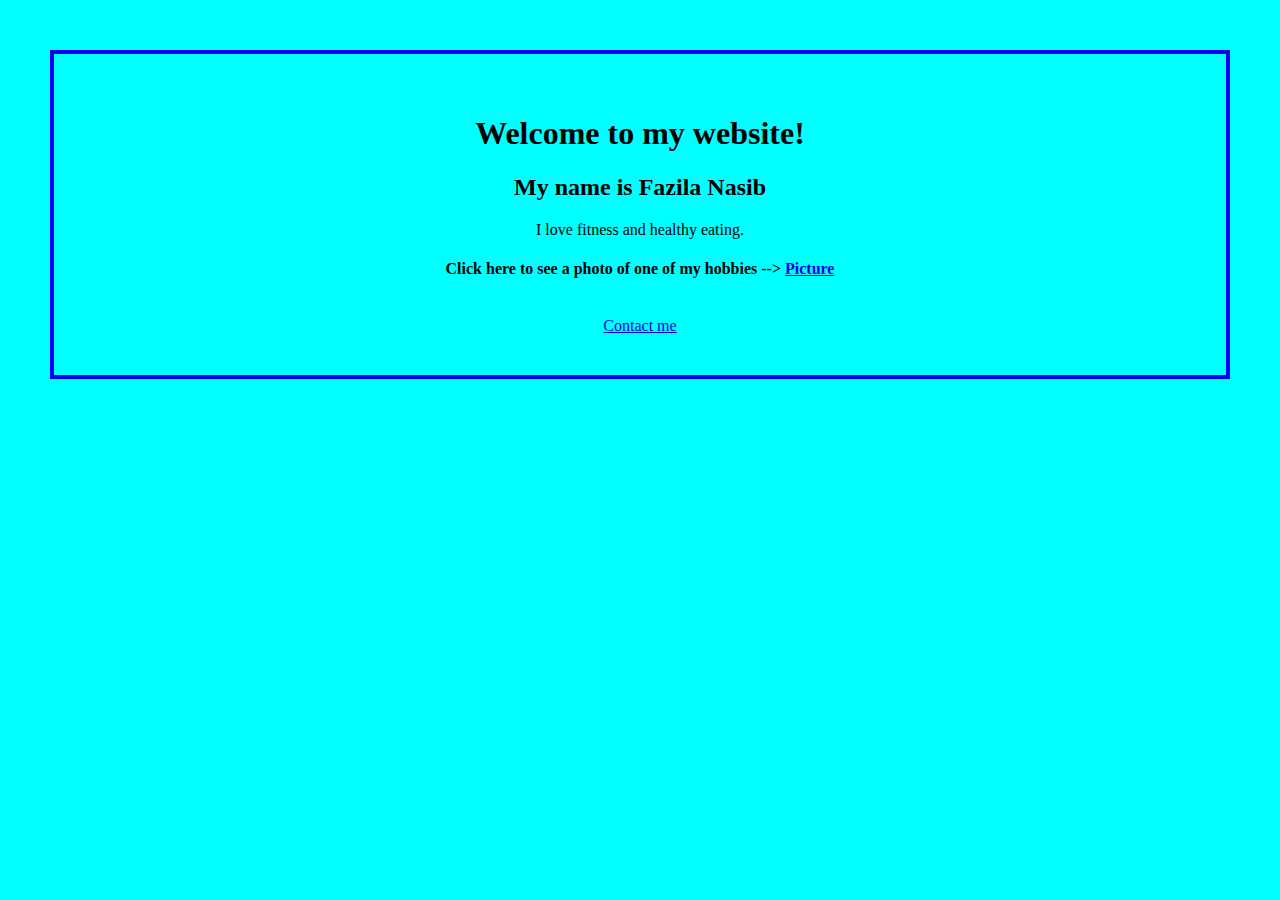
<file: index.html>
<!DOCTYPE html>
<html lang="en">
  <head>
    <meta charset="UTF-8" />
    <meta http-equiv="X-UA-Compatible" content="IE=edge" />
    <meta name="viewport" content="width=device-width, initial-scale=1.0" />
    <meta
      name="description"
      content="A little more about me, Fazila Nasib and my hobbies" />
    <title>Fazila Nasib</title>
    <link rel="stylesheet" href="styles.css" />
  </head>
  <body>
    <h1>Welcome to my website!</h1>
    <h2>My name is Fazila Nasib</h2>
    <p>I love fitness and healthy eating.</p>
    <h4>
      Click here to see a photo of one of my hobbies -->
      <a href="/photo.html">Picture</a>
    </h4>

    <br />
    <a href="/contact.html"> Contact me</a>
  </body>
</html>
</file>
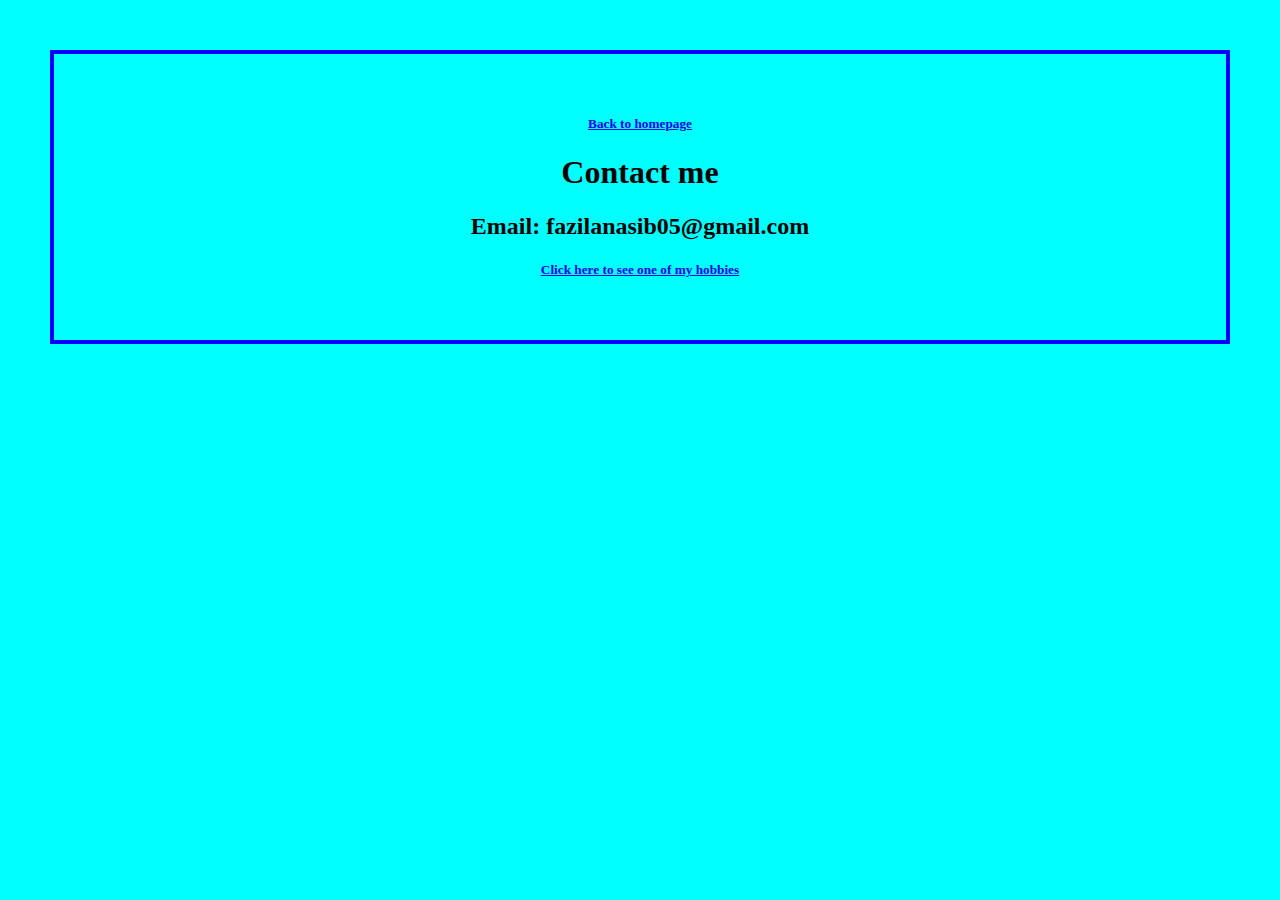
<file: contact.html>
<!DOCTYPE html>
<html lang="en">
  <head>
    <meta charset="UTF-8" />
    <meta http-equiv="X-UA-Compatible" content="IE=edge" />
    <meta name="viewport" content="width=device-width, initial-scale=1.0" />
    <meta name="description" content="My, Fazila Nasib, contact information." />
    <title>Contact Fazila Nasib</title>
    <link rel="stylesheet" href="styles.css" />
  </head>
  <body>
    <h5><a href="/">Back to homepage</a></h5>
    <h1>Contact me</h1>
    <h2>Email: fazilanasib05@gmail.com</h2>
    <h5><a href="/photo.html">Click here to see one of my hobbies</a></h5>
  </body>
</html>
</file>
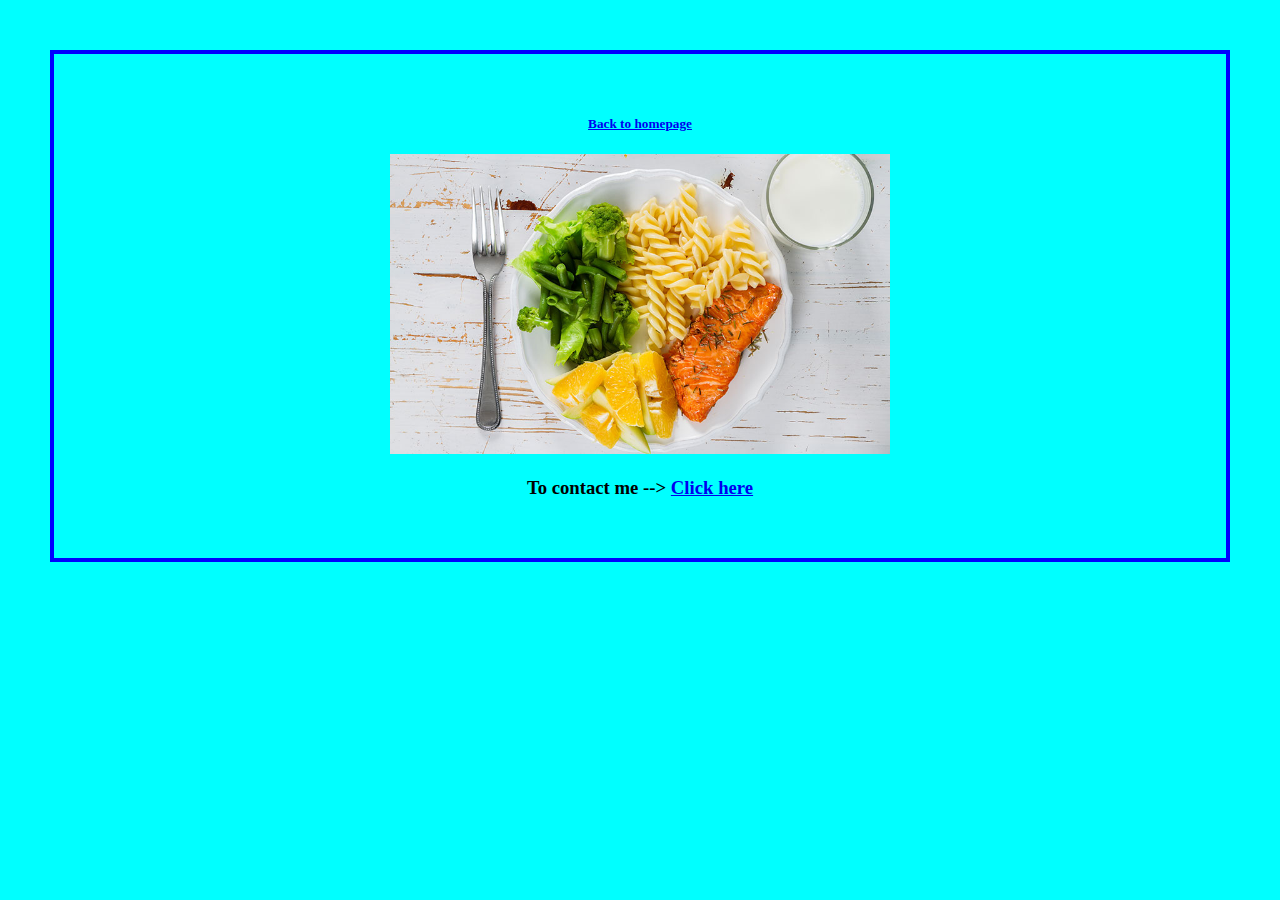
<file: photo.html>
<!DOCTYPE html>
<html lang="en">
  <head>
    <meta charset="UTF-8" />
    <meta http-equiv="X-UA-Compatible" content="IE=edge" />
    <meta name="viewport" content="width=device-width, initial-scale=1.0" />
    <meta name="description" content="A hobby of mine, Fazila Nasib." />
    <title>Healthy food</title>
    <link rel="stylesheet" href="styles.css" />
  </head>
  <body>
    <h5><a href="/">Back to homepage</a></h5>
    <img
      src="/healthyfood.jpeg"
      alt="healthy plate of food"
      class="img-fluid" />

    <h3>To contact me --> <a href="/contact.html">Click here</a></h3>
  </body>
</html>
</file>
<file: styles.css>
body {
  background-color: aqua;
  text-align: center;
  margin: 50px;
  border: 4px solid blue;
  padding: 40px;
}
img {
  width: 500px;
}
</file>
